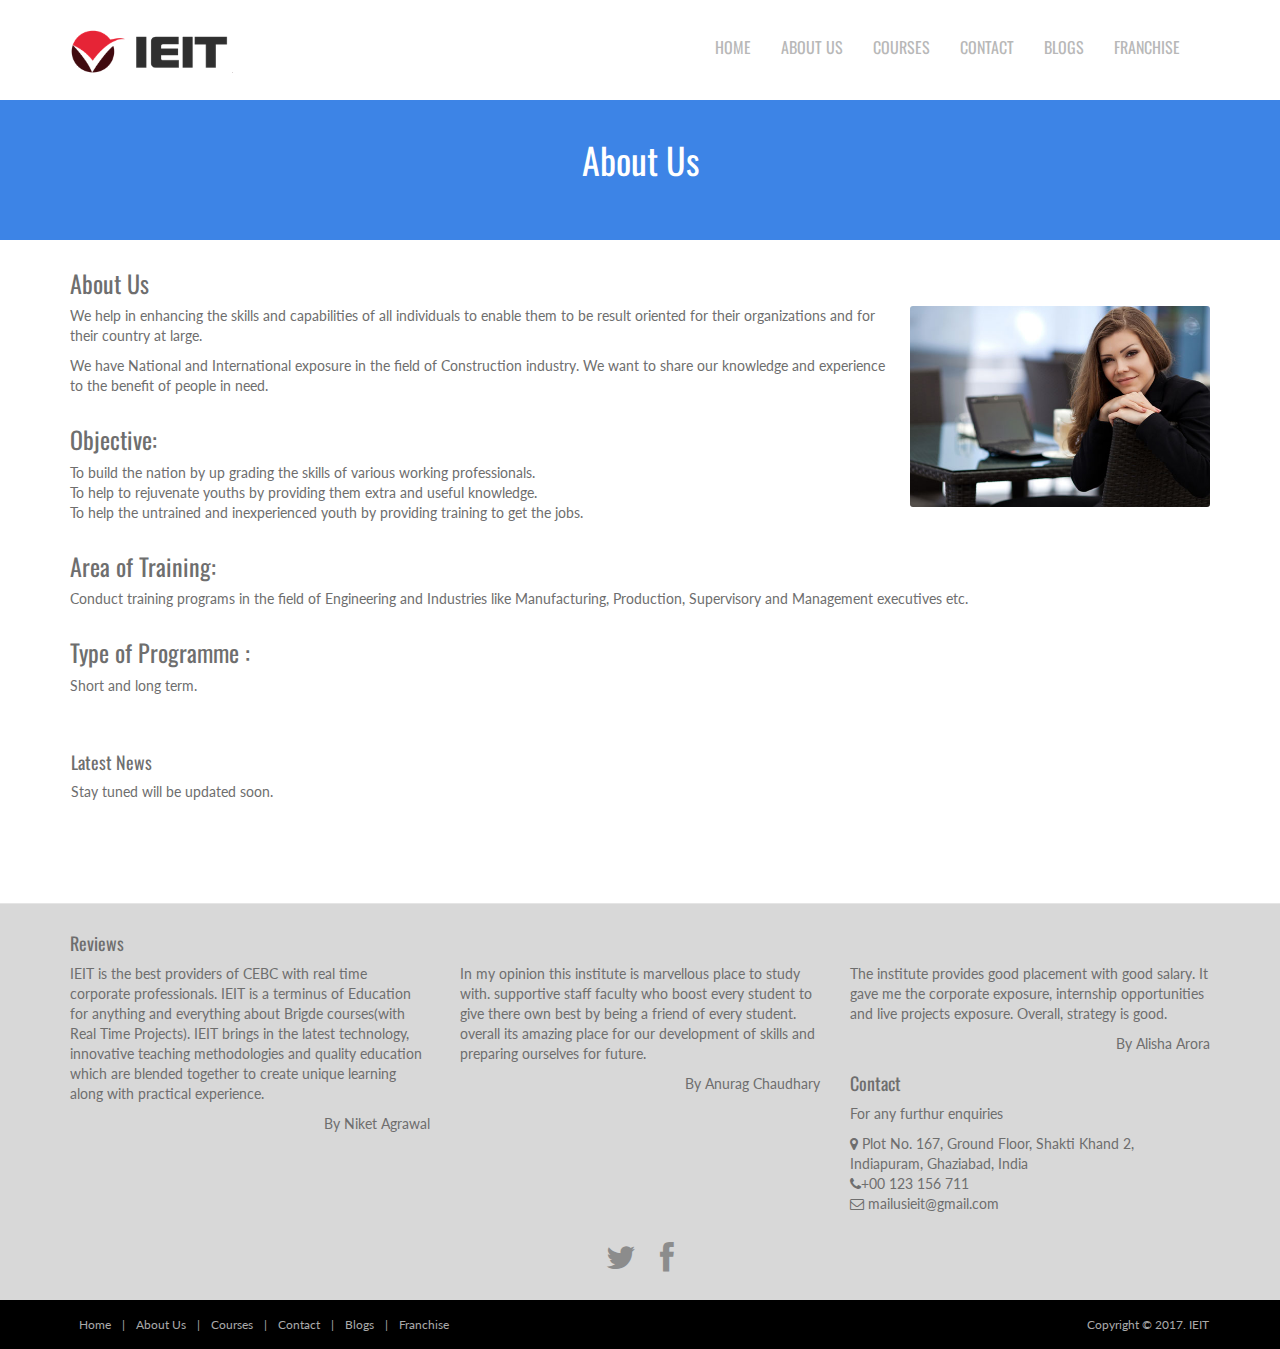
<file: about.html>
<!DOCTYPE html>
<html lang="en">
<head>
    <meta charset="utf-8">
    <meta name="viewport" content="width=device-width, initial-scale=1.0">
    <meta name="description" content="free-educational-responsive-web-template-webEdu">
    <meta name="author" content="webThemez.com">
    <title>About Us</title>
    <link rel="favicon" href="assets/images/favicon.png">
    <link rel="stylesheet" media="screen" href="http://fonts.googleapis.com/css?family=Open+Sans:300,400,700">
    <link rel="stylesheet" href="assets/css/bootstrap.min.css">
    <link rel="stylesheet" href="assets/css/font-awesome.min.css">
    <!-- Custom styles for our template -->
    <link rel="stylesheet" href="assets/css/bootstrap-theme.css" media="screen">
    <link rel="stylesheet" href="assets/css/style.css">
    <!-- HTML5 shim and Respond.js IE8 support of HTML5 elements and media queries -->
    <!--[if lt IE 9]>
	<script src="assets/js/html5shiv.js"></script>
	<script src="assets/js/respond.min.js"></script>
	<![endif]-->
</head>

<body>
    <!-- Fixed navbar -->
    <div class="navbar navbar-inverse">
        <div class="container">
            <div class="navbar-header">
                <!-- Button for smallest screens -->
                <button type="button" class="navbar-toggle" data-toggle="collapse" data-target=".navbar-collapse"><span class="icon-bar"></span><span class="icon-bar"></span><span class="icon-bar"></span></button>
                <a class="navbar-brand" href="index.html">
                    <img src="assets/images/logo.png" alt="Techro HTML5 template"></a>
            </div>
            <div class="navbar-collapse collapse">
                <ul class="nav navbar-nav pull-right mainNav">
                    <li><a href="index.html">Home</a></li>
					<li><a href="about.html">About Us</a></li>
					<li><a href="courses.html">Courses</a></li>
					
					<li><a href="contact.html">Contact</a></li>
					<li><a href="blogs.html">Blogs</a></li>
					<li><a href="franchise.html">Franchise</a></li>
				</ul>
            </div>
            <!--/.nav-collapse -->
        </div>
    </div>
    <!-- /.navbar -->

 	<header id="head" class="secondary">
            <div class="container">
                    <h1>About Us</h1>
                </div>
    </header>


    <!-- container -->
    <section class="container">
        <div class="row">
            <!-- main content -->
            <section class="col-sm-8 maincontent">
                <h3>About Us</h3>
                <p>
                    <img src="assets/images/about.jpg" alt="" class="img-rounded pull-right" width="300">
                    We help in enhancing the skills and capabilities of all individuals to enable them to be result oriented for their organizations and for their country at large.
					<br>
                </p>
                <p>We have National and International exposure in the field of Construction industry. We want to share our knowledge and experience to the benefit of people in need.</p>
                <h3>Objective:</h3>
                <p> To build the nation by up grading the skills of various working professionals. <br>
					To help to rejuvenate youths by providing them extra and useful knowledge.<br>
					To help the untrained and inexperienced youth by providing training to get the jobs.
				</p>
				<h3>Area of Training:</h3>
				<p>Conduct training programs in the field of Engineering and Industries like Manufacturing, Production, Supervisory and Management executives etc.
				</p>
				<h3>Type of Programme :</h3>
				<p>Short and long term.</p>
            </section>
            <!-- /main -->

            <!-- Sidebar -->
            <aside class="col-sm-4 sidebar sidebar-right">

                <div class="panel">
                    <h4>Latest News</h4>
					<p>Stay tuned will be updated soon.</p>
                    <!--ul class="list-unstyled list-spaces">
                        <li><a href="">Responsive Design</a><br>
                            <span class="small text-muted">Lorem ipsum dolor sit amet, consectetur adipisicing elit. Animi, laborum.</span></li>
                        <li><a href="">HTML5, CSS3 and JavaScript</a><br>
                            <span class="small text-muted">Consequuntur eius repellendus eos aliquid molestiae ea laborum ex quibusdam</span></li>
                        <li><a href="">Bootstrap</a><br>
                            <span class="small text-muted">Eveniet, consequuntur eius repellendus eos aliquid molestiae ea</span></li>
                        <li><a href="">Clean Template</a><br>
                            <span class="small text-muted">Sed, mollitia earum debitis est itaque esse reiciendis amet cupiditate.</span></li>
                        <li><a href="">Premium Quality</a><br>
                            <span class="small text-muted">Voluptate minus illo tenetur sint ab in culpa cumque impedit quibusdam. Saepe, molestias quia.</span></li>
                    </ul-->
                </div>

            </aside>
            <!-- /Sidebar -->

        </div>
    </section>
    <!-- /container -->
    <!--section class="team-content">
        <div class="container">
            <div class="row">
                <div class="col-md-12">
                    <h3>Our Team</h3>
                    <p>Voluptate minus illo tenetur sint ab in culpa cumque impedit quibusdam. Saepe, molestias quia.Voluptate minus illo tenetur sint ab in culpa cumque impedit quibusdam. Saepe, molestias quia.Voluptate minus illo tenetur sint ab in culpa cumque impedit quibusdam. Saepe, molestias quia.</p>
                    <br />
                </div>
            </div>
            <div class="row">

                <div class="col-md-3 col-sm-6 col-xs-6">
                    <!-- Team Member >
                    <div class="team-member">
                        <!-- Image Hover Block >
                        <div class="member-img">
                            <!-- Image  >
                            <img class="img-responsive" src="assets/images/photo-1.jpg" alt="">
                        </div>
                        <!-- Member Details >
                        <h4>John Doe</h4>
                        <!-- Designation >
                        <span class="pos">CEO</span>
                        <div class="team-socials">
                            <a href="#"><i class="fa fa-facebook"></i></a>
                            <a href="#"><i class="fa fa-google-plus"></i></a>
                            <a href="#"><i class="fa fa-twitter"></i></a>
                            <a href="#"><i class="fa fa-dribbble"></i></a>
                            <a href="#"><i class="fa fa-github"></i></a>
                        </div>
                    </div>
                </div>
                <div class="col-md-3 col-sm-6 col-xs-6">
                    <!-- Team Member >
                    <div class="team-member pDark">
                        <!-- Image Hover Block>
                        <div class="member-img">
                            <!-- Image  >
                            <img class="img-responsive" src="assets/images/photo-2.jpg" alt="">
                        </div>
                        <!-- Member Details >
                        <h4>Larry Doe</h4>
                        <!-- Designation >
                        <span class="pos">Director</span>
                        <div class="team-socials">
                            <a href="#"><i class="fa fa-facebook"></i></a>
                            <a href="#"><i class="fa fa-google-plus"></i></a>
                            <a href="#"><i class="fa fa-twitter"></i></a>
                            <a href="#"><i class="fa fa-dribbble"></i></a>
                            <a href="#"><i class="fa fa-github"></i></a>
                        </div>
                    </div>
                </div>
                <div class="col-md-3 col-sm-6 col-xs-6">
                    <!-- Team Member ]>
                    <div class="team-member pDark">
                        <!-- Image Hover Block >
                        <div class="member-img">
                            <!-- Image  ->
                            <img class="img-responsive" src="assets/images/photo-3.jpg" alt="">
                        </div>
                        <!-- Member Details >
                        <h4>Ranith Kays</h4>
                        <!-- Designation >
                        <span class="pos">Manager</span>
                        <div class="team-socials">
                            <a href="#"><i class="fa fa-facebook"></i></a>
                            <a href="#"><i class="fa fa-google-plus"></i></a>
                            <a href="#"><i class="fa fa-twitter"></i></a>
                            <a href="#"><i class="fa fa-dribbble"></i></a>
                            <a href="#"><i class="fa fa-github"></i></a>
                        </div>
                    </div>
                </div>
                <div class="col-md-3 col-sm-6 col-xs-6">
                    <!-- Team Member >
                    <div class="team-member pDark">
                        <!-- Image Hover Block >
                        <div class="member-img">
                            <!-- Image  >
                            <img class="img-responsive" src="assets/images/photo-4.jpg" alt="">
                        </div>
                        <!-- Member Details>
                        <h4>Joan Ray</h4>
                        <!-- Designation >
                        <span class="pos">Creative</span>
                        <div class="team-socials">
                            <a href="#"><i class="fa fa-facebook"></i></a>
                            <a href="#"><i class="fa fa-google-plus"></i></a>
                            <a href="#"><i class="fa fa-twitter"></i></a>
                            <a href="#"><i class="fa fa-dribbble"></i></a>
                            <a href="#"><i class="fa fa-github"></i></a>
                        </div>
                    </div>
                </div>
            </div>
        </div>
    </section-->
  <footer id="footer">
 
<div class="container">
   <div class="row">
  <div class="footerbottom">
    <div class="col-md-3 col-sm-6">
      <div class="footerwidget">
        <h4>
          Reviews
        </h4>
		<p>
            IEIT is the best providers of CEBC with real time corporate professionals. IEIT is a terminus of Education for anything and everything about Brigde courses(with Real Time Projects). IEIT brings in the latest technology, innovative teaching methodologies and quality education which are blended together to create unique learning along with practical experience.
		<p/>
		<p align="right">By Niket Agrawal</p>
      </div>
    </div>
    <div class="col-md-3 col-sm-6">
      <div class="footerwidget">
        <h4>
          <br>
        </h4>
        <p>In my opinion this institute is marvellous place to study with. supportive staff faculty who boost every student to give there own best by being a friend of every student. overall its amazing place for our development of skills and preparing ourselves for future.
		</p>
		<p align="right"> By Anurag Chaudhary
		</p>
      </div>
    </div>
    <div class="col-md-3 col-sm-6">
      <div class="footerwidget">
        <h4>
          <br>
        </h4>
        <p>The institute provides good placement with good salary. It gave me the corporate exposure, internship opportunities and live projects exposure. Overall, strategy is good.
		</p>
		<p align="right">By Alisha Arora
		</p>
      </div>
    </div>
    <div class="col-md-3 col-sm-6"> 
            	<div class="footerwidget"> 
                        <h4>Contact</h4> 
                        <p>For any furthur enquiries</p>
						<div class="contact-info"> 
						<i class="fa fa-map-marker"></i> Plot No. 167, Ground Floor, Shakti Khand 2, Indiapuram, Ghaziabad, India<br>
						<i class="fa fa-phone"></i>+00 123 156 711 <br>
						<i class="fa fa-envelope-o"></i> mailusieit@gmail.com
              </div> 
                </div><!-- end widget --> 
    </div>
  </div>
</div>
			<div class="social text-center">
				<a href="#"><i class="fa fa-twitter"></i></a>
				<a href="#"><i class="fa fa-facebook"></i></a>
			</div>

			<div class="clear"></div>
			<!--CLEAR FLOATS-->
		</div>
		<div class="footer2">
			<div class="container">
				<div class="row">

					<div class="col-md-6 panel">
						<div class="panel-body">
							<p class="simplenav">
								<a href="index.html">Home</a> | 
								<a href="about.html">About Us</a> | 
								<a href="courses.html">Courses</a> | 
								<a href="contact.html">Contact</a> | 
								<a href="blogs.html">Blogs</a> | 
								<a href="franchise.html">Franchise</a>
							</p>
						</div>
					</div>

					<div class="col-md-6 panel">
						<div class="panel-body">
							<p class="text-right">
								Copyright &copy; 2017. IEIT
							</p>
						</div>
					</div>

				</div>
				<!-- /row of panels -->
			</div>
		</div>
	</footer>

    <!-- JavaScript libs are placed at the end of the document so the pages load faster -->
    <script src="http://ajax.googleapis.com/ajax/libs/jquery/1.10.2/jquery.min.js"></script>
    <script src="http://netdna.bootstrapcdn.com/bootstrap/3.0.0/js/bootstrap.min.js"></script>
    <script src="assets/js/custom.js"></script>
</body>
</html>
</file>
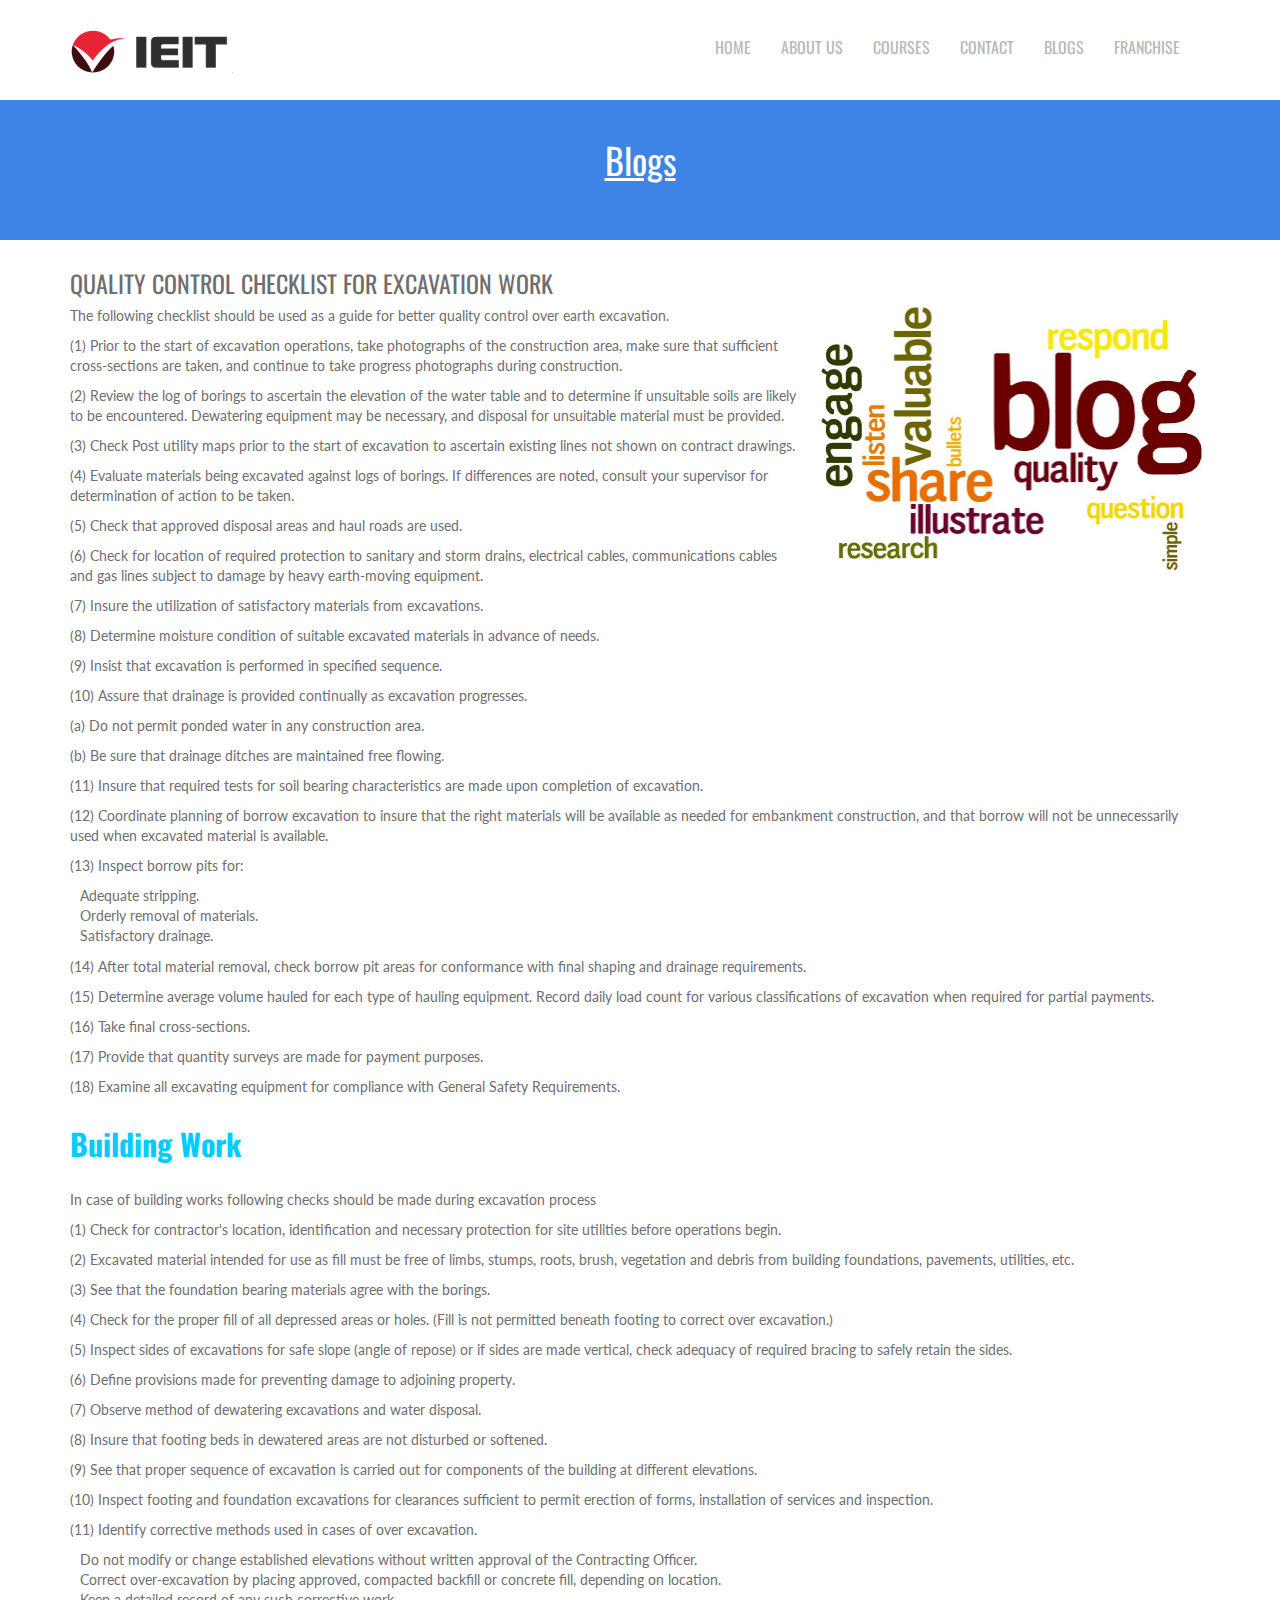
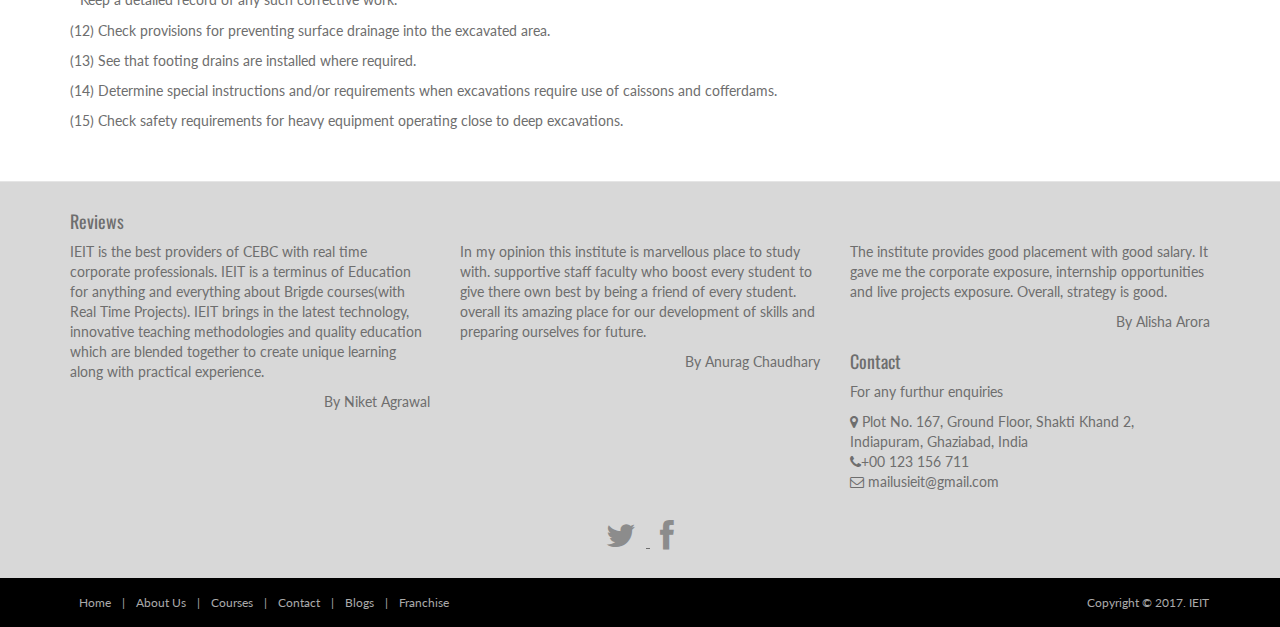
<file: blogs.html>
<!DOCTYPE html>
<html lang="en">
<head>
    <meta charset="utf-8">
    <meta name="viewport" content="width=device-width, initial-scale=1.0">
    <meta name="description" content="free-educational-responsive-web-template-webEdu">
    <meta name="author" content="webThemez.com">
    <title>Blogs</title>
    <link rel="favicon" href="assets/images/favicon.png">
    <link rel="stylesheet" media="screen" href="http://fonts.googleapis.com/css?family=Open+Sans:300,400,700">
    <link rel="stylesheet" href="assets/css/bootstrap.min.css">
    <link rel="stylesheet" href="assets/css/font-awesome.min.css">
    <!-- Custom styles for our template -->
    <link rel="stylesheet" href="assets/css/bootstrap-theme.css" media="screen">
    <link rel="stylesheet" href="assets/css/style.css">
    <!-- HTML5 shim and Respond.js IE8 support of HTML5 elements and media queries -->
    <!--[if lt IE 9]>
	<script src="assets/js/html5shiv.js"></script>
	<script src="assets/js/respond.min.js"></script>
	<![endif]-->
</head>

<body>
    <!-- Fixed navbar -->
    <div class="navbar navbar-inverse">
        <div class="container">
            <div class="navbar-header">
                <!-- Button for smallest screens -->
                <button type="button" class="navbar-toggle" data-toggle="collapse" data-target=".navbar-collapse"><span class="icon-bar"></span><span class="icon-bar"></span><span class="icon-bar"></span></button>
                <a class="navbar-brand" href="index.html">
                    <img src="assets/images/logo.png" alt="Techro HTML5 template"></a>
            </div>
            <div class="navbar-collapse collapse">
                <ul class="nav navbar-nav pull-right mainNav">
                    <li><a href="index.html">Home</a></li>
					<li><a href="about.html">About Us</a></li>
					<li><a href="courses.html">Courses</a></li>
					
					<li><a href="contact.html">Contact</a></li>
					<li><a href="blogs.html">Blogs</a></li>
					<li><a href="franchise.html">Franchise</a></li>
				</ul>
            </div>
            <!--/.nav-collapse -->
        </div>
    </div>
    <!-- /.navbar -->

 	<header id="head" class="secondary">
            <div class="container">
                    <u><h1>Blogs</h1><u>
                    <!--p>Lorem ipsum dolor sit amet, consectetur adipiscing eliras scele!</p-->
                </div>
    </header>


    <!-- container -->
    <section class="container">
        <div class="row">
            <!-- main content -->
            <section class="col-sm-8 maincontent">
                <h3>QUALITY CONTROL CHECKLIST FOR EXCAVATION WORK</h3>
                <p>
                    <img src="assets/images/blog.jpg" alt="" class="img-rounded pull-right" width="400">
                    <p>The following checklist should be used as a guide for better quality control over earth excavation.</p>
					<p>(1) Prior to the start of excavation operations, take photographs of the construction area, make sure that sufficient cross-sections are taken, and continue to take progress photographs during construction.</p>
					<p>(2) Review the log of borings to ascertain the elevation of the water table and to determine if unsuitable soils are likely to be encountered. Dewatering equipment may be necessary, and disposal for unsuitable material must be provided.</p>
					<p>(3) Check Post utility maps prior to the start of excavation to ascertain existing lines not shown on contract drawings.</p>
					<p>(4) Evaluate materials being excavated against logs of borings. If differences are noted, consult your supervisor for determination of action to be taken.</p>
					<p>(5) Check that approved disposal areas and haul roads are used.</p>
					<p>(6) Check for location of required protection to sanitary and storm drains, electrical cables, communications cables and gas lines subject to damage by heavy earth-moving equipment.</p>
					<p>(7) Insure the utilization of satisfactory materials from excavations.</p>
					<p>(8) Determine moisture condition of suitable excavated materials in advance of needs.</p>
					<p>(9) Insist that excavation is performed in specified sequence.</p>
					<p>(10) Assure that drainage is provided continually as excavation progresses.</p>
					<p>(a) Do not permit ponded water in any construction area.</p>
					<p>(b) Be sure that drainage ditches are maintained free flowing.</p>
					<p>(11) Insure that required tests for soil bearing characteristics are made upon completion of excavation.</p>
					<p>(12) Coordinate planning of borrow excavation to insure that the right materials will be available as needed for embankment construction, and that borrow will not be unnecessarily used when excavated material is available.</p>
					<p>(13) Inspect borrow pits for:</p>
					<ul>
					<li>Adequate stripping.</li>
					<li>Orderly removal of materials.</li>
					<li>Satisfactory drainage.</li>
					</ul>
					<p>(14) After total material removal, check borrow pit areas for conformance with final shaping and drainage requirements.</p>
					<p>(15) Determine average volume hauled for each type of hauling equipment. Record daily load count for various classifications of excavation when required for partial payments.</p>
					<p>(16) Take final cross-sections.</p>
					<p>(17) Provide that quantity surveys are made for payment purposes.</p>
					<p>(18) Examine all excavating equipment for compliance with General Safety Requirements.</p>
					<h2><span style="color: #00ccff;"><strong>Building Work</strong></span></h2>
					<p>In case of building works following checks should be made during excavation process</p>
					<p>(1) Check for contractor's location, identification and necessary protection for site utilities before operations begin.</p>
					<p>(2) Excavated material intended for use as fill must be free of limbs, stumps, roots, brush, vegetation and debris from building foundations, pavements, utilities, etc.</p>
					<p>(3) See that the foundation bearing materials agree with the borings.</p>
					<p>(4) Check for the proper fill of all depressed areas or holes. (Fill is not permitted beneath footing to correct over excavation.)</p>
					<p>(5) Inspect sides of excavations for safe slope (angle of repose) or if sides are made vertical, check adequacy of required bracing to safely retain the sides.</p>
					<p>(6) Define provisions made for preventing damage to adjoining property.</p>
					<p>(7) Observe method of dewatering excavations and water disposal.</p>
					<p>(8) Insure that footing beds in dewatered areas are not disturbed or softened.</p>
					<p>(9) See that proper sequence of excavation is carried out for components of the building at different elevations.</p>
					<p>(10) Inspect footing and foundation excavations for clearances sufficient to permit erection of forms, installation of services and inspection.</p>
					<p>(11) Identify corrective methods used in cases of over excavation.</p>
					<ul>
					<li>Do not modify or change established elevations without written approval of the Contracting Officer.</li>
					<li>Correct over-excavation by placing approved, compacted backfill or concrete fill, depending on location.</li>
					<li>Keep a detailed record of any such corrective work.</li>
					</ul>
					<p>(12) Check provisions for preventing surface drainage into the excavated area.</p>
					<p>(13) See that footing drains are installed where required.</p>
					<p>(14) Determine special instructions and/or requirements when excavations require use of caissons and cofferdams.</p>
					<p>(15) Check safety requirements for heavy equipment operating close to deep excavations.</p>
                </p>
			</aside>
            <!-- /Sidebar -->

        </div>
    </section>
    <!-- /container -->
    
  <footer id="footer">
 
<div class="container">
   <div class="row">
  <div class="footerbottom">
    <div class="col-md-3 col-sm-6">
      <div class="footerwidget">
        <h4>
          Reviews
        </h4>
		<p>
            IEIT is the best providers of CEBC with real time corporate professionals. IEIT is a terminus of Education for anything and everything about Brigde courses(with Real Time Projects). IEIT brings in the latest technology, innovative teaching methodologies and quality education which are blended together to create unique learning along with practical experience.
		<p/>
		<p align="right">By Niket Agrawal</p>
      </div>
    </div>
    <div class="col-md-3 col-sm-6">
      <div class="footerwidget">
        <h4>
          <br>
        </h4>
        <p>In my opinion this institute is marvellous place to study with. supportive staff faculty who boost every student to give there own best by being a friend of every student. overall its amazing place for our development of skills and preparing ourselves for future.
		</p>
		<p align="right"> By Anurag Chaudhary
		</p>
      </div>
    </div>
    <div class="col-md-3 col-sm-6">
      <div class="footerwidget">
        <h4>
          <br>
        </h4>
        <p>The institute provides good placement with good salary. It gave me the corporate exposure, internship opportunities and live projects exposure. Overall, strategy is good.
		</p>
		<p align="right">By Alisha Arora
		</p>
      </div>
    </div>
    <div class="col-md-3 col-sm-6"> 
            	<div class="footerwidget"> 
                        <h4>Contact</h4> 
                        <p>For any furthur enquiries</p>
						<div class="contact-info"> 
						<i class="fa fa-map-marker"></i> Plot No. 167, Ground Floor, Shakti Khand 2, Indiapuram, Ghaziabad, India<br>
						<i class="fa fa-phone"></i>+00 123 156 711 <br>
						<i class="fa fa-envelope-o"></i> mailusieit@gmail.com
              </div> 
                </div><!-- end widget --> 
    </div>
  </div>
</div>
			<div class="social text-center">
				<a href="#"><i class="fa fa-twitter"></i></a>
				<a href="#"><i class="fa fa-facebook"></i></a>
			</div>
			<div class="clear"></div>
			<!--CLEAR FLOATS-->
		</div>
		<div class="footer2">
			<div class="container">
				<div class="row">

					<div class="col-md-6 panel">
						<div class="panel-body">
							<p class="simplenav">
								<a href="index.html">Home</a> | 
								<a href="about.html">About Us</a> | 
								<a href="courses.html">Courses</a> | 
								<a href="contact.html">Contact</a> | 
								<a href="blogs.html">Blogs</a> | 
								<a href="franchise.html">Franchise</a>
							</p>
						</div>
					</div>

					<div class="col-md-6 panel">
						<div class="panel-body">
							<p class="text-right">
								Copyright &copy; 2017. IEIT
							</p>
						</div>
					</div>

				</div>
				<!-- /row of panels -->
			</div>
		</div>
	</footer>

    <!-- JavaScript libs are placed at the end of the document so the pages load faster -->
    <script src="http://ajax.googleapis.com/ajax/libs/jquery/1.10.2/jquery.min.js"></script>
    <script src="http://netdna.bootstrapcdn.com/bootstrap/3.0.0/js/bootstrap.min.js"></script>
    <script src="assets/js/custom.js"></script>
</body>
</html>
</file>
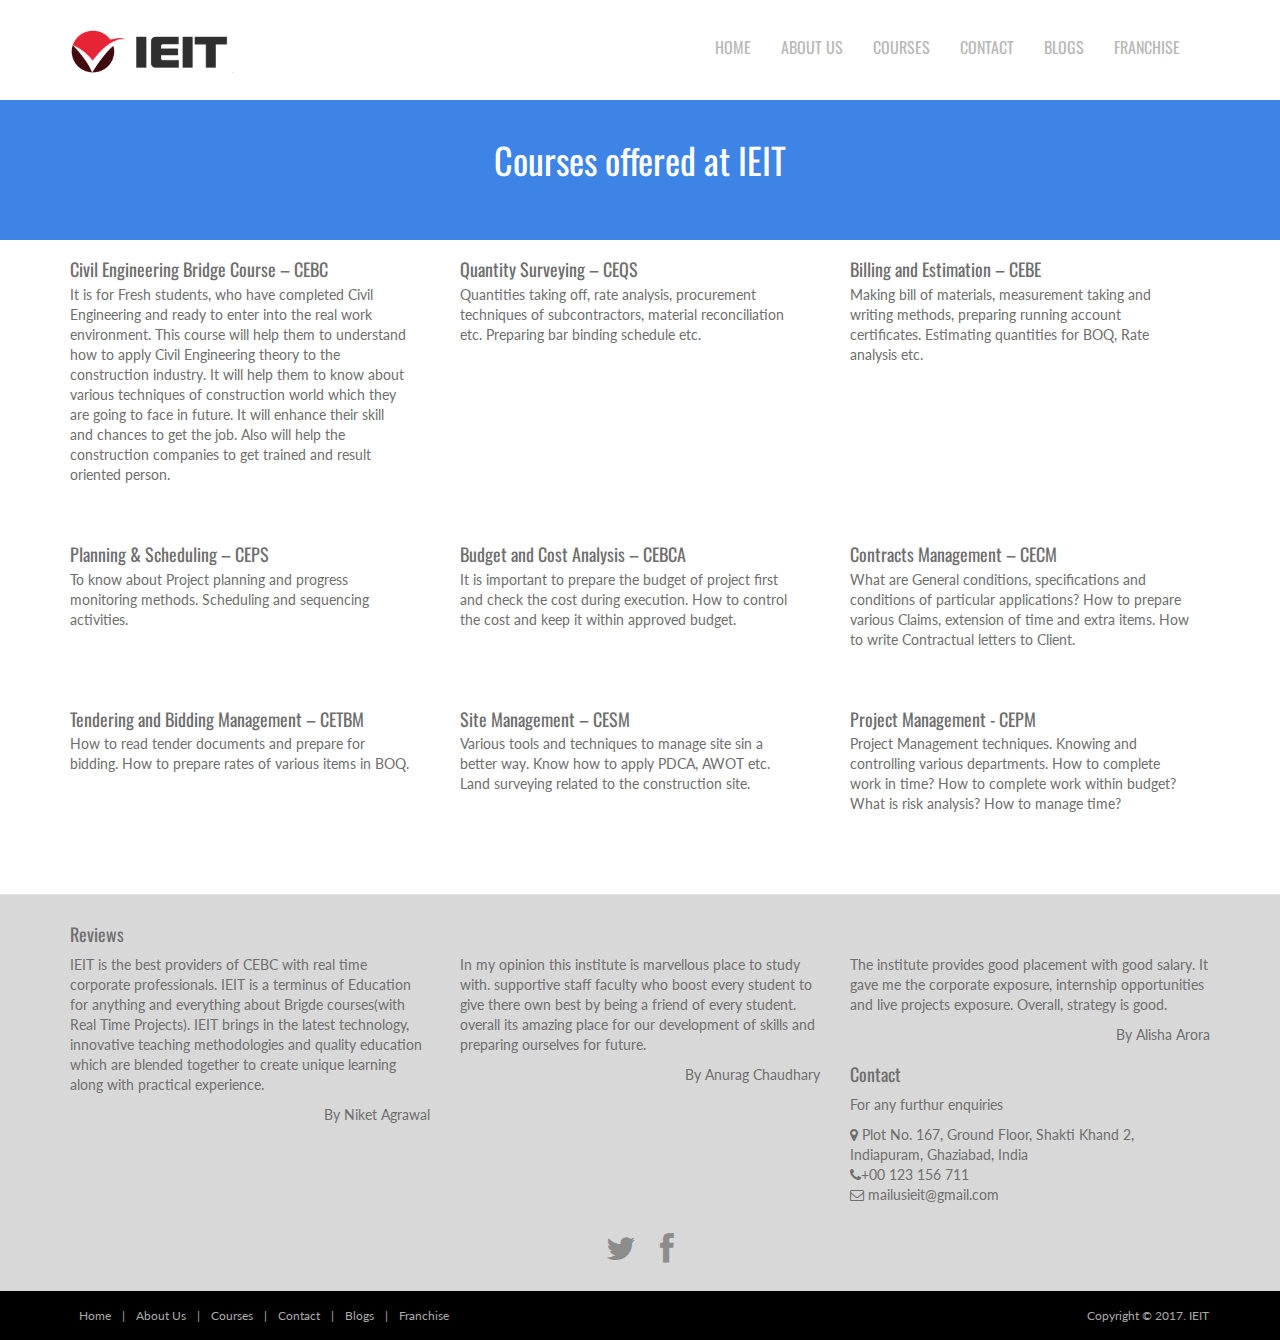
<file: courses.html>
<!DOCTYPE html>
<html lang="en">
<head>
	<meta charset="utf-8">
	<meta name="keywords" content="first keyword, second keyword, third keyword">
	<meta name="viewport" content="width=device-width, initial-scale=1.0">
	<meta name="description" content="free-educational-responsive-web-template-webEdu">
	<meta name="author" content="webThemez.com">
	<title>Courses at IEIT</title>
	<link rel="favicon" href="assets/images/favicon.png">
	<link rel="stylesheet" media="screen" href="http://fonts.googleapis.com/css?family=Open+Sans:300,400,700">
	<link rel="stylesheet" href="assets/css/bootstrap.min.css">
	<link rel="stylesheet" href="assets/css/font-awesome.min.css">
	<!-- Custom styles for our template -->
	<link rel="stylesheet" href="assets/css/bootstrap-theme.css" media="screen">
	<link rel="stylesheet" href="assets/css/style.css">
	<!-- HTML5 shim and Respond.js IE8 support of HTML5 elements and media queries -->
	<!--[if lt IE 9]>
	<script src="assets/js/html5shiv.js"></script>
	<script src="assets/js/respond.min.js"></script>
	<![endif]-->
</head>

<body>
	<!-- Fixed navbar -->
	<div class="navbar navbar-inverse">
		<div class="container">
			<div class="navbar-header">
				<!-- Button for smallest screens -->
				<button type="button" class="navbar-toggle" data-toggle="collapse" data-target=".navbar-collapse"><span class="icon-bar"></span><span class="icon-bar"></span><span class="icon-bar"></span></button>
				<a class="navbar-brand" href="index.html">
					<img src="assets/images/logo.png" alt="Techro HTML5 template"></a>
			</div>
			<div class="navbar-collapse collapse">
				<ul class="nav navbar-nav pull-right mainNav">
					<li><a href="index.html">Home</a></li>
					<li><a href="about.html">About Us</a></li>
					<li><a href="courses.html">Courses</a></li>
					<li><a href="contact.html">Contact</a></li>
					<li><a href="blogs.html">Blogs</a></li>
					<li><a href="franchise.html">Franchise</a></li>
				</ul>
			</div>
			<!--/.nav-collapse -->
		</div>
	</div>
	<!-- /.navbar -->

		<header id="head" class="secondary">
            <div class="container">
                    <h1>Courses offered at IEIT</h1>
                  
                </div>
    </header>

    
    <div class="container">
			<div class="row">
				<div class="col-md-4">
					<div class="featured-box"> 
						<div class="text">
							<h3>Civil Engineering Bridge Course – CEBC</h3>
							It is for Fresh students, who have completed Civil Engineering and ready to enter into the real work environment. This course will help them to understand how to apply Civil Engineering theory to the construction industry. It will help them to know about various techniques of construction world which they are going to face in future. It will enhance their skill and chances to get the job. Also will help the construction companies to get trained and result oriented person.
						</div>
					</div>
				</div>
				<div class="col-md-4">
					<div class="featured-box"> 
						<div class="text">
							<h3>Quantity Surveying – CEQS</h3>
							Quantities taking off, rate analysis, procurement techniques of subcontractors, material reconciliation etc. Preparing bar binding schedule etc.
						</div>
					</div>
				</div>
				<div class="col-md-4">
					<div class="featured-box"> 
						<div class="text">
							<h3>Billing and Estimation – CEBE</h3>
							Making bill of materials, measurement taking and writing methods, preparing running account certificates. Estimating quantities for BOQ, Rate analysis etc.
						</div>
					</div>
				</div>
			</div>
			<div class="row">
				<div class="col-md-4">
					<div class="featured-box"> 
						<div class="text">
							<h3>Planning & Scheduling – CEPS</h3>
							To know about Project planning and progress monitoring methods. Scheduling and sequencing activities. 
						</div>
					</div>
				</div>
				<div class="col-md-4">
					<div class="featured-box"> 
						<div class="text">
							<h3>Budget and Cost Analysis – CEBCA</h3>
							It is important to prepare the budget of project first and check the cost during execution. How to control the cost and keep it within approved budget.
						</div>
					</div>
				</div>
				<div class="col-md-4">
					<div class="featured-box"> 
						<div class="text">
							<h3>Contracts Management – CECM</h3>
							What are General conditions, specifications and conditions of particular applications? How to prepare various Claims, extension of time and extra items. How to write Contractual letters  to Client.
						</div>
					</div>
				</div>
			</div>
			<div class="row">
				<div class="col-md-4">
					<div class="featured-box"> 
						<div class="text">
							<h3>Tendering and Bidding Management – CETBM</h3>
							How to read tender documents and prepare for bidding. How to prepare rates of various items in BOQ.
						</div>
					</div>
				</div>
				<div class="col-md-4">
					<div class="featured-box"> 
						<div class="text">
							<h3>Site Management – CESM</h3>
							Various tools and techniques to manage site sin a better way. Know how to apply PDCA, AWOT etc. Land surveying related to the construction site.
						</div>
					</div>
				</div>
				<div class="col-md-4">
					<div class="featured-box"> 
						<div class="text">
							<h3>Project Management - CEPM</h3>
							Project Management techniques. Knowing and controlling various departments. How to complete work in time? How to complete work within budget? What is risk analysis? How to manage time?
						</div>
					</div>
				</div>
			</div>

		</section>
	</div>
    
	
 <footer id="footer">
 
<div class="container">
   <div class="row">
  <div class="footerbottom">
    <div class="col-md-3 col-sm-6">
      <div class="footerwidget">
        <h4>
          Reviews
        </h4>
		<p>
            IEIT is the best providers of CEBC with real time corporate professionals. IEIT is a terminus of Education for anything and everything about Brigde courses(with Real Time Projects). IEIT brings in the latest technology, innovative teaching methodologies and quality education which are blended together to create unique learning along with practical experience.
		<p/>
		<p align="right">By Niket Agrawal</p>
      </div>
    </div>
    <div class="col-md-3 col-sm-6">
      <div class="footerwidget">
        <h4>
          <br>
        </h4>
        <p>In my opinion this institute is marvellous place to study with. supportive staff faculty who boost every student to give there own best by being a friend of every student. overall its amazing place for our development of skills and preparing ourselves for future.
		</p>
		<p align="right"> By Anurag Chaudhary
		</p>
      </div>
    </div>
    <div class="col-md-3 col-sm-6">
      <div class="footerwidget">
        <h4>
          <br>
        </h4>
        <p>The institute provides good placement with good salary. It gave me the corporate exposure, internship opportunities and live projects exposure. Overall, strategy is good.
		</p>
		<p align="right">By Alisha Arora
		</p>
      </div>
    </div>
    <div class="col-md-3 col-sm-6"> 
            	<div class="footerwidget"> 
                        <h4>Contact</h4> 
                        <p>For any furthur enquiries</p>
						<div class="contact-info"> 
						<i class="fa fa-map-marker"></i> Plot No. 167, Ground Floor, Shakti Khand 2, Indiapuram, Ghaziabad, India<br>
						<i class="fa fa-phone"></i>+00 123 156 711 <br>
						<i class="fa fa-envelope-o"></i> mailusieit@gmail.com
              </div> 
                </div><!-- end widget --> 
    </div>
  </div>
</div>
			<div class="social text-center">
				<a href="#"><i class="fa fa-twitter"></i></a>
				<a href="#"><i class="fa fa-facebook"></i></a>
			</div>

			<div class="clear"></div>
			<!--CLEAR FLOATS-->
		</div>
		<div class="footer2">
			<div class="container">
				<div class="row">

					<div class="col-md-6 panel">
						<div class="panel-body">
							<p class="simplenav">
								<a href="index.html">Home</a> | 
								<a href="about.html">About Us</a> | 
								<a href="courses.html">Courses</a> | 
								<a href="contact.html">Contact</a> | 
								<a href="blogs.html">Blogs</a> | 
								<a href="franchise.html">Franchise</a>
							</p>
						</div>
					</div>

					<div class="col-md-6 panel">
						<div class="panel-body">
							<p class="text-right">
								Copyright &copy; 2017. IEIT
							</p>
						</div>
					</div>

				</div>
				<!-- /row of panels -->
			</div>
		</div>
	</footer>


	<!-- JavaScript libs are placed at the end of the document so the pages load faster -->
	<script src="http://ajax.googleapis.com/ajax/libs/jquery/1.10.2/jquery.min.js"></script>
	<script src="http://netdna.bootstrapcdn.com/bootstrap/3.0.0/js/bootstrap.min.js"></script>
	<script src="assets/js/custom.js"></script>
</body>
</html>
</file>
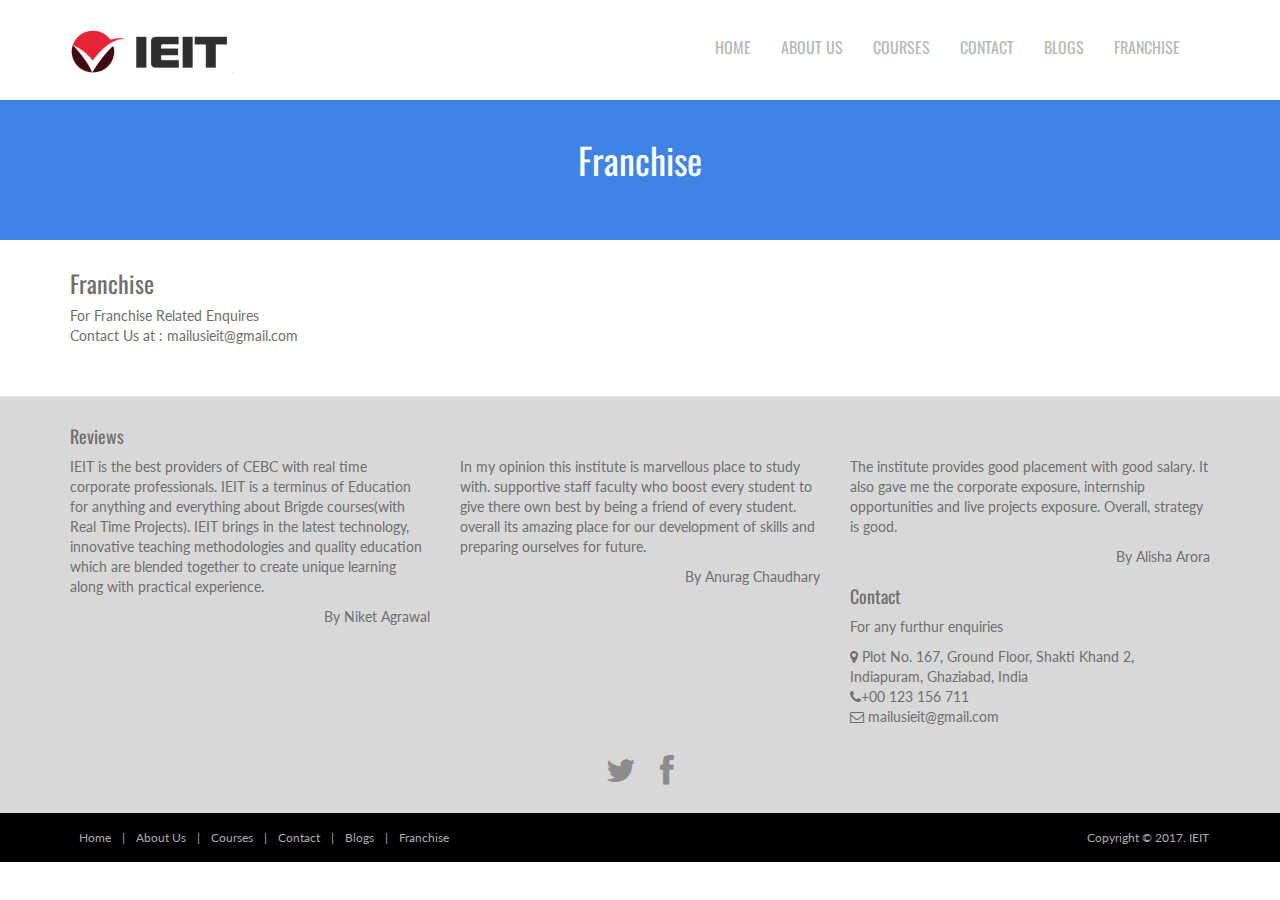
<file: franchise.html>
<!DOCTYPE html>
<html lang="en">
<head>
	<meta charset="utf-8">
	<meta name="viewport" content="width=device-width, initial-scale=1.0">
	<meta name="description" content="free-educational-responsive-web-template-webEdu">
	<meta name="author" content="webThemez.com">
	<title>Franchise</title>
	<link rel="favicon" href="assets/images/favicon.png">
	<link rel="stylesheet" media="screen" href="http://fonts.googleapis.com/css?family=Open+Sans:300,400,700">
	<link rel="stylesheet" href="assets/css/bootstrap.min.css">
	<link rel="stylesheet" href="assets/css/font-awesome.min.css">
	<!-- Custom styles for our template -->
	<link rel="stylesheet" href="assets/css/bootstrap-theme.css" media="screen">
	<link rel="stylesheet" href="assets/css/style.css">
	<!-- HTML5 shim and Respond.js IE8 support of HTML5 elements and media queries -->
	<!--[if lt IE 9]>
	<script src="assets/js/html5shiv.js"></script>
	<script src="assets/js/respond.min.js"></script>
	<![endif]-->
</head>

<body>
	<!-- Fixed navbar -->
	<div class="navbar navbar-inverse">
		<div class="container">
			<div class="navbar-header">
				<!-- Button for smallest screens -->
				<button type="button" class="navbar-toggle" data-toggle="collapse" data-target=".navbar-collapse"><span class="icon-bar"></span><span class="icon-bar"></span><span class="icon-bar"></span></button>
				<a class="navbar-brand" href="index.html">
					<img src="assets/images/logo.png" alt="Techro HTML5 template"></a>
			</div>
			<div class="navbar-collapse collapse">
				<ul class="nav navbar-nav pull-right mainNav">
					<li><a href="index.html">Home</a></li>
					<li><a href="about.html">About Us</a></li>
					<li><a href="courses.html">Courses</a></li>
					
					<li><a href="contact.html">Contact</a></li>
					<li><a href="blogs.html">Blogs</a></li>
					<li><a href="franchise.html">Franchise</a></li>
					
				</ul>
			</div>
			<!--/.nav-collapse -->
		</div>
	</div>
	<!-- /.navbar -->

		<header id="head" class="secondary">
            <div class="container">
                    <h1>Franchise</h1>
                    <!--p>Lorem ipsum dolor sit amet, consectetur adipiscing eliras scele!</p-->
                </div>
    </header>


	<!-- container -->
	<div class="container">
		<div class="row">
			<!-- Article content -->
			<section class="col-sm-12 maincontent">
				<h3>Franchise</h3>
				<p>
					For Franchise Related Enquires<br>
					Contact Us at : mailusieit@gmail.com
				</p>

			</section>
		</div>
	</div>
	<!-- /container -->
 <footer id="footer">
 
		<div class="container">
   <div class="row">
  <div class="footerbottom">
    <div class="col-md-3 col-sm-6">
      <div class="footerwidget">
        <h4>
          Reviews
        </h4>
		<p>
            IEIT is the best providers of CEBC with real time corporate professionals. IEIT is a terminus of Education for anything and everything about Brigde courses(with Real Time Projects). IEIT brings in the latest technology, innovative teaching methodologies and quality education which are blended together to create unique learning along with practical experience.
		<p/>
		<p align="right">By Niket Agrawal</p>
      </div>
    </div>
    <div class="col-md-3 col-sm-6">
      <div class="footerwidget">
        <h4>
          <br>
        </h4>
        <p>In my opinion this institute is marvellous place to study with. supportive staff faculty who boost every student to give there own best by being a friend of every student. overall its amazing place for our development of skills and preparing ourselves for future.
		</p>
		<p align="right"> By Anurag Chaudhary
		</p>
      </div>
    </div>
    <div class="col-md-3 col-sm-6">
      <div class="footerwidget">
        <h4>
          <br>
        </h4>
        <p>The institute provides good placement with good salary. It also gave me the corporate exposure, internship opportunities and live projects exposure. Overall, strategy is good.
		</p>
		<p align="right">By Alisha Arora
		</p>
      </div>
    </div>
    <div class="col-md-3 col-sm-6"> 
            	<div class="footerwidget"> 
                        <h4>Contact</h4> 
                        <p>For any furthur enquiries</p>
						<div class="contact-info"> 
						<i class="fa fa-map-marker"></i> Plot No. 167, Ground Floor, Shakti Khand 2, Indiapuram, Ghaziabad, India<br>
						<i class="fa fa-phone"></i>+00 123 156 711 <br>
						<i class="fa fa-envelope-o"></i> mailusieit@gmail.com
              </div> 
                </div><!-- end widget --> 
    </div>
  </div>
</div>
			<div class="social text-center">
				<a href="#"><i class="fa fa-twitter"></i></a>
				<a href="#"><i class="fa fa-facebook"></i></a>
			</div>

			<div class="clear"></div>
			<!--CLEAR FLOATS-->
		</div>
		<div class="footer2">
			<div class="container">
				<div class="row">

					<div class="col-md-6 panel">
						<div class="panel-body">
							<p class="simplenav">
								<a href="index.html">Home</a> | 
								<a href="about.html">About Us</a> | 
								<a href="courses.html">Courses</a> | 
								<a href="contact.html">Contact</a> | 
								<a href="blogs.html">Blogs</a> | 
								<a href="franchise.html">Franchise</a>
							</p>
						</div>
					</div>

					<div class="col-md-6 panel">
						<div class="panel-body">
							<p class="text-right">
								Copyright &copy; 2017. IEIT
							</p>
						</div>
					</div>

				</div>
				<!-- /row of panels -->
			</div>
		</div>
	</footer>

	<!-- JavaScript libs are placed at the end of the document so the pages load faster -->
	<script src="http://ajax.googleapis.com/ajax/libs/jquery/1.10.2/jquery.min.js"></script>
	<script src="http://netdna.bootstrapcdn.com/bootstrap/3.0.0/js/bootstrap.min.js"></script>
	<script src="assets/js/custom.js"></script>
</body>
</html>
</file>
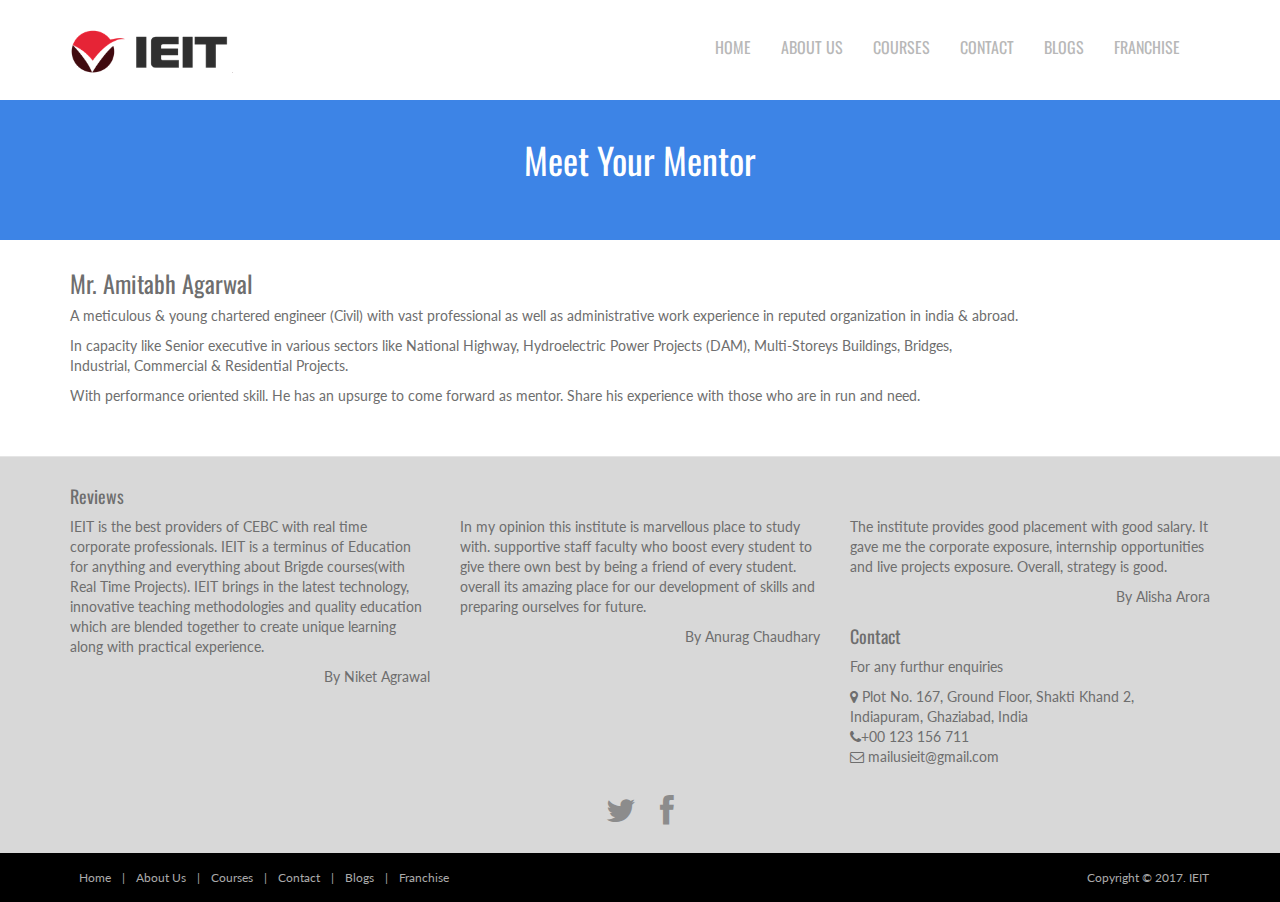
<file: meet.html>
<!DOCTYPE html>
<html lang="en">
<head>
    <meta charset="utf-8">
    <meta name="viewport" content="width=device-width, initial-scale=1.0">
    <meta name="description" content="free-educational-responsive-web-template-webEdu">
    <meta name="author" content="webThemez.com">
    <title>About Us</title>
    <link rel="favicon" href="assets/images/favicon.png">
    <link rel="stylesheet" media="screen" href="http://fonts.googleapis.com/css?family=Open+Sans:300,400,700">
    <link rel="stylesheet" href="assets/css/bootstrap.min.css">
    <link rel="stylesheet" href="assets/css/font-awesome.min.css">
    <!-- Custom styles for our template -->
    <link rel="stylesheet" href="assets/css/bootstrap-theme.css" media="screen">
    <link rel="stylesheet" href="assets/css/style.css">
    <!-- HTML5 shim and Respond.js IE8 support of HTML5 elements and media queries -->
    <!--[if lt IE 9]>
	<script src="assets/js/html5shiv.js"></script>
	<script src="assets/js/respond.min.js"></script>
	<![endif]-->
</head>

<body>
    <!-- Fixed navbar -->
    <div class="navbar navbar-inverse">
        <div class="container">
            <div class="navbar-header">
                <!-- Button for smallest screens -->
                <button type="button" class="navbar-toggle" data-toggle="collapse" data-target=".navbar-collapse"><span class="icon-bar"></span><span class="icon-bar"></span><span class="icon-bar"></span></button>
                <a class="navbar-brand" href="index.html">
                    <img src="assets/images/logo.png" alt="Techro HTML5 template"></a>
            </div>
            <div class="navbar-collapse collapse">
                <ul class="nav navbar-nav pull-right mainNav">
                    <li><a href="index.html">Home</a></li>
					<li><a href="about.html">About Us</a></li>
					<li><a href="courses.html">Courses</a></li>
					
					<li><a href="contact.html">Contact</a></li>
					<li><a href="blogs.html">Blogs</a></li>
					<li><a href="franchise.html">Franchise</a></li>
				</ul>
            </div>
            <!--/.nav-collapse -->
        </div>
    </div>
    <!-- /.navbar -->

 	<header id="head" class="secondary">
            <div class="container">
                    <h1>Meet Your Mentor</h1>
                </div>
    </header>


    <!-- container -->
    <section class="container">
        <div class="row">
            <!-- main content -->
            <section class="col-sm-8 maincontent">
                <h3>Mr. Amitabh Agarwal</h3>
                <p>A meticulous & young chartered engineer (Civil) with vast professional as well as administrative work experience in reputed organization in india & abroad.</h3>
                <p>In capacity like Senior executive in various sectors like National Highway, Hydroelectric Power Projects (DAM), Multi-Storeys Buildings, Bridges,<br> Industrial, Commercial & Residential Projects.
				</p>
				<p>With performance oriented skill. He has an upsurge to come forward as mentor. Share his experience with those who are in run and need.
				</p>
            </section>
            <!-- /main -->
        </div>
    </section>
    <!-- /container -->
    <!--section class="team-content">
        <div class="container">
            <div class="row">
                <div class="col-md-12">
                    <h3>Our Team</h3>
                    <p>Voluptate minus illo tenetur sint ab in culpa cumque impedit quibusdam. Saepe, molestias quia.Voluptate minus illo tenetur sint ab in culpa cumque impedit quibusdam. Saepe, molestias quia.Voluptate minus illo tenetur sint ab in culpa cumque impedit quibusdam. Saepe, molestias quia.</p>
                    <br />
                </div>
            </div>
            <div class="row">

                <div class="col-md-3 col-sm-6 col-xs-6">
                    <!-- Team Member >
                    <div class="team-member">
                        <!-- Image Hover Block >
                        <div class="member-img">
                            <!-- Image  >
                            <img class="img-responsive" src="assets/images/photo-1.jpg" alt="">
                        </div>
                        <!-- Member Details >
                        <h4>John Doe</h4>
                        <!-- Designation >
                        <span class="pos">CEO</span>
                        <div class="team-socials">
                            <a href="#"><i class="fa fa-facebook"></i></a>
                            <a href="#"><i class="fa fa-google-plus"></i></a>
                            <a href="#"><i class="fa fa-twitter"></i></a>
                            <a href="#"><i class="fa fa-dribbble"></i></a>
                            <a href="#"><i class="fa fa-github"></i></a>
                        </div>
                    </div>
                </div>
                <div class="col-md-3 col-sm-6 col-xs-6">
                    <!-- Team Member >
                    <div class="team-member pDark">
                        <!-- Image Hover Block>
                        <div class="member-img">
                            <!-- Image  >
                            <img class="img-responsive" src="assets/images/photo-2.jpg" alt="">
                        </div>
                        <!-- Member Details >
                        <h4>Larry Doe</h4>
                        <!-- Designation >
                        <span class="pos">Director</span>
                        <div class="team-socials">
                            <a href="#"><i class="fa fa-facebook"></i></a>
                            <a href="#"><i class="fa fa-google-plus"></i></a>
                            <a href="#"><i class="fa fa-twitter"></i></a>
                            <a href="#"><i class="fa fa-dribbble"></i></a>
                            <a href="#"><i class="fa fa-github"></i></a>
                        </div>
                    </div>
                </div>
                <div class="col-md-3 col-sm-6 col-xs-6">
                    <!-- Team Member ]>
                    <div class="team-member pDark">
                        <!-- Image Hover Block >
                        <div class="member-img">
                            <!-- Image  ->
                            <img class="img-responsive" src="assets/images/photo-3.jpg" alt="">
                        </div>
                        <!-- Member Details >
                        <h4>Ranith Kays</h4>
                        <!-- Designation >
                        <span class="pos">Manager</span>
                        <div class="team-socials">
                            <a href="#"><i class="fa fa-facebook"></i></a>
                            <a href="#"><i class="fa fa-google-plus"></i></a>
                            <a href="#"><i class="fa fa-twitter"></i></a>
                            <a href="#"><i class="fa fa-dribbble"></i></a>
                            <a href="#"><i class="fa fa-github"></i></a>
                        </div>
                    </div>
                </div>
                <div class="col-md-3 col-sm-6 col-xs-6">
                    <!-- Team Member >
                    <div class="team-member pDark">
                        <!-- Image Hover Block >
                        <div class="member-img">
                            <!-- Image  >
                            <img class="img-responsive" src="assets/images/photo-4.jpg" alt="">
                        </div>
                        <!-- Member Details>
                        <h4>Joan Ray</h4>
                        <!-- Designation >
                        <span class="pos">Creative</span>
                        <div class="team-socials">
                            <a href="#"><i class="fa fa-facebook"></i></a>
                            <a href="#"><i class="fa fa-google-plus"></i></a>
                            <a href="#"><i class="fa fa-twitter"></i></a>
                            <a href="#"><i class="fa fa-dribbble"></i></a>
                            <a href="#"><i class="fa fa-github"></i></a>
                        </div>
                    </div>
                </div>
            </div>
        </div>
    </section-->
  <footer id="footer">
 
<div class="container">
   <div class="row">
  <div class="footerbottom">
    <div class="col-md-3 col-sm-6">
      <div class="footerwidget">
        <h4>
          Reviews
        </h4>
		<p>
            IEIT is the best providers of CEBC with real time corporate professionals. IEIT is a terminus of Education for anything and everything about Brigde courses(with Real Time Projects). IEIT brings in the latest technology, innovative teaching methodologies and quality education which are blended together to create unique learning along with practical experience.
		<p/>
		<p align="right">By Niket Agrawal</p>
      </div>
    </div>
    <div class="col-md-3 col-sm-6">
      <div class="footerwidget">
        <h4>
          <br>
        </h4>
        <p>In my opinion this institute is marvellous place to study with. supportive staff faculty who boost every student to give there own best by being a friend of every student. overall its amazing place for our development of skills and preparing ourselves for future.
		</p>
		<p align="right"> By Anurag Chaudhary
		</p>
      </div>
    </div>
    <div class="col-md-3 col-sm-6">
      <div class="footerwidget">
        <h4>
          <br>
        </h4>
        <p>The institute provides good placement with good salary. It gave me the corporate exposure, internship opportunities and live projects exposure. Overall, strategy is good.
		</p>
		<p align="right">By Alisha Arora
		</p>
      </div>
    </div>
    <div class="col-md-3 col-sm-6"> 
            	<div class="footerwidget"> 
                        <h4>Contact</h4> 
                        <p>For any furthur enquiries</p>
						<div class="contact-info"> 
						<i class="fa fa-map-marker"></i> Plot No. 167, Ground Floor, Shakti Khand 2, Indiapuram, Ghaziabad, India<br>
						<i class="fa fa-phone"></i>+00 123 156 711 <br>
						<i class="fa fa-envelope-o"></i> mailusieit@gmail.com
              </div> 
                </div><!-- end widget --> 
    </div>
  </div>
</div>
			<div class="social text-center">
				<a href="#"><i class="fa fa-twitter"></i></a>
				<a href="#"><i class="fa fa-facebook"></i></a>
			</div>

			<div class="clear"></div>
			<!--CLEAR FLOATS-->
		</div>
		<div class="footer2">
			<div class="container">
				<div class="row">

					<div class="col-md-6 panel">
						<div class="panel-body">
							<p class="simplenav">
								<a href="index.html">Home</a> | 
								<a href="about.html">About Us</a> | 
								<a href="courses.html">Courses</a> | 
								<a href="contact.html">Contact</a> | 
								<a href="blogs.html">Blogs</a> | 
								<a href="franchise.html">Franchise</a>
							</p>
						</div>
					</div>

					<div class="col-md-6 panel">
						<div class="panel-body">
							<p class="text-right">
								Copyright &copy; 2017. IEIT
							</p>
						</div>
					</div>

				</div>
				<!-- /row of panels -->
			</div>
		</div>
	</footer>

    <!-- JavaScript libs are placed at the end of the document so the pages load faster -->
    <script src="http://ajax.googleapis.com/ajax/libs/jquery/1.10.2/jquery.min.js"></script>
    <script src="http://netdna.bootstrapcdn.com/bootstrap/3.0.0/js/bootstrap.min.js"></script>
    <script src="assets/js/custom.js"></script>
</body>
</html>
</file>
<file: assets/css/style.css>
/*
Author: WebThemez.com
Website: http://webthemez.com
Note: Please do not remove the footer backlink (webthemez.com)--(if you want to remove contact: webthemez@gmail.com)
Licence: Creative Commons Attribution 3.0** - http://creativecommons.org/licenses/by/3.0/
*/
@import url(http://fonts.googleapis.com/css?family=Oswald:400,700);
@import url(http://fonts.googleapis.com/css?family=Lato:400,700);
body {
	font-family: 'Lato', sans-serif;
	font-weight: normal;
    color: #6E6E6E;
}
/*General*/
h1, h2, h3, h4, h5, h6 {
	font-weight: normal;
	font-family: 'Oswald', sans-serif;
}
h1, .h1, h2, .h2, h3, .h3 {
	margin-top: 30px;
}
h2 {
	margin: 30px 0;
}
a{
    color:#3d84e6;
}
a:hover, a:focus{
    color:#3d84e6;
    text-decoration: underline;
}
.navbar-toggle {
	background-color: rgba(0, 0, 0, 0.89);
}
.navbar-nav>li>a {
	padding-top: 12px;
	padding-bottom: 12px;
	font-family: 'Oswald', sans-serif;
	font-weight: 400 !important;
}
blockquote {
	font-style: italic;
	font-family: Georgia;
	color: #999;
	margin: 0px 0 0px;
	padding: 0px 20px;
}
label {
	color: #777;
}
.btn-inline {
	color: #9C9C9C;
	font-size: 15px; 
}
.form-control {
	display: block;
	width: 100%;
	height: 41px;
	padding: 6px 12px;
	font-size: 14px;
	line-height: 2.428571;
	color: #555;
	background-color: #F7F7F7;
	background-image: none;
	border: 1px solid #ccc;
	border-radius: 0px;
}
.navbar-inverse .navbar-brand img {
	width: 171px;
}
.section-title {
	margin-bottom: 20px;
}
/* Header */
#head {
	/*background: #181015 url( ../images/bg_header.jpg) no-repeat;*/
	background-size: cover;
	height: 600px;
	text-align: center;
	color: white;
	font-weight: 300;
	position: relative; 
	background-position-x: center;
}
#head.secondary {
	height: 100px;
	min-height: 100px;
	padding-top: 0px;
}
#head .lead {
	font-size: 44px;
	margin-bottom: 6px;
	color: white;
	line-height: 1.15em;
}
#head .tagline {
	color: rgba(255,255,255,0.75);
	margin-bottom: 25px;
}
#head .tagline a {
	color: #fff;
}
#head .btn {
	margin-bottom: 10px;
}
#head .btn-default {
	text-shadow: none;
	background: transparent;
	color: rgba(255,255,255,.5);
	-webkit-box-shadow: inset 0px 0px 0px 3px rgba(255,255,255,.5);
	-moz-box-shadow: inset 0px 0px 0px 3px rgba(255,255,255,.5);
	box-shadow: inset 0px 0px 0px 3px rgba(255,255,255,.5);
	background: transparent;
}
#head .btn-default:hover, #head .btn-default:focus {
	color: rgba(255,255,255,.8);
	-webkit-box-shadow: inset 0px 0px 0px 3px rgba(255,255,255,.8);
	-moz-box-shadow: inset 0px 0px 0px 3px rgba(255,255,255,.8);
	box-shadow: inset 0px 0px 0px 3px rgba(255,255,255,.8);
	background: transparent;
}
#head .btn-default:active, #head .btn-default.active {
	color: #fff;
	-webkit-box-shadow: inset 0px 0px 0px 3px #fff;
	-moz-box-shadow: inset 0px 0px 0px 3px #fff;
	box-shadow: inset 0px 0px 0px 3px #fff;
	background: transparent;
}
.fluid_container {
	bottom: 0;
	height: 100%;
	left: 0;
	right: 0;
	top: 0;
	z-index: 0;
}
#camera_wrap_4 {
	bottom: 0;
	height: 100%;
	left: 0;
	margin-bottom: 0!important;
	position: absolute;
	right: 0;
	top: 0;
}
.camera_bar {
	z-index: 2;
}
.camera_thumbs {
	margin-top: -100px;
	position: relative;
	z-index: 1;
}
.camera_thumbs_cont {
	border-radius: 0;
	-moz-border-radius: 0;
	-webkit-border-radius: 0;
}
.camera_overlayer {
	opacity: .1;
}
.panel {
	margin-bottom: 0px;
	background-color: transparent;
	border: 1px solid transparent;
	border-radius: 0px;
	-webkit-box-shadow: none;
	box-shadow: none;
}
.panel-body {
	padding: 0px;
}
.btn-action, .btn-primary {
	color: #FFEFD7;
	background-image: -webkit-linear-gradient(top, #0ecfec 0%, #09bed9 100%);
	background-image: linear-gradient(to bottom, #0ecfec 0%, #09bed9 100%);
 filter: progid:DXImageTransform.Microsoft.gradient(startColorstr='#0ecfec22', endColorstr='#09bed900', GradientType=0);
 filter: progid:DXImageTransform.Microsoft.gradient(enabled = false);
	background-repeat: repeat-x;
	border: 0 none;
}
.btn-action:hover, .btn-primary:hover {
	background: #04a0b7;
}
.btn:hover, .btn:active {
	color: #c0c0c0;
}
ul, .list.custom-list ul {
	margin: 0 0 11px;
	list-style-type: none;
	padding-left: 10px;
}
.list.custom-list ul li {
	margin: 0;
	padding: 4px 0 5px 0px;
	border-top: 1px dashed #f2f2f2;
	position: relative;
	/*background: url(../images/arrow.png) no-repeat 0 11px;*/
}
.list.custom-list ul li a {
	font: 14px/1.2em 'Roboto', sans-serif;
	color:#878787;
	text-transform: none;
	display: inline;
	position: relative;
}
.thumbnail {
	position: relative;
	margin: 0;
	border-radius: 0;
	box-shadow: none;
	border: none;
	padding: 0;
	background: none; 
	padding: 4px;
}
.thumbnail time {
	background: #3d84e6;
	padding: 5px 0;
	display: block;
	text-indent: 12px;
	color: #fff;
}
.thumbnail .caption {
	padding: 9px 0 0;
	color: #606577;
}
.thumbnail .caption:hover {
}
.thumbnail .caption a {
	font: 20px;
}
.slideUp {
	top: -100px;
}
.navbar-inverse {
	background: #fff;  
margin: 0 auto; 
}
.navbar-inverse {
	border: none;
}
.navbar-inverse .navbar-nav > li > a, .navbar-inverse .navbar-nav > .open ul > a {
	color: #B8B8B8;
	font-size: 16px;
	text-transform: uppercase;
}
.navbar-inverse .navbar-nav > li > a:hover, .navbar-inverse .navbar-nav > li > a:focus, 
.navbar-inverse .navbar-nav > .open > a:hover, .navbar-inverse .navbar-nav > .open > a:focus,
.navbar-inverse .navbar-nav > .active > a{
	background: #3d84e6;
	color: #fff !important;
    border-radius: 0px;
} 
.navbar-inverse .navbar-nav > li > a, .navbar-inverse .navbar-nav > .open ul > a {
	text-align: left;
}
.navbar-inverse .navbar-nav > .active > a, .navbar-inverse .navbar-nav > .active > a:hover{
color: #fff !important;
    border-radius: 0px;
    background: #3d84e6;
}
.heading-text{
    position: absolute;
    z-index: 999;
    text-align: center;
    width: 100%;
    left: 0px;
    right: 0px;
    top: 30%;
}
.heading-text h1{
    font-size: 45px;
}
.heading-text p{
font-size: 27px;
}
/* Highlights*/
.highlight {
	margin-top: 40px;
}
.h-caption {
	text-align: center;
}
.h-caption i {
	display: block;
	font-size: 54px;
	color: #3d84e6;
	margin-bottom: 36px;
}
.h-caption h4 {
	color: #382526;
	font-size: 16px;
	font-weight: bold;
	margin-bottom: 20px;
}
div.hbox {
	background: #fff;
	padding: 10px 15px;
}
.h-body {
}
.jumbotron {
	background-color: #E0E0E0;
}
.page-header {
	border-bottom: 1px solid #15c008;
}
.page-title {
	margin-top: 20px;
	font-weight: 300;
	color: #15c008;
}
.text-muted {
	color: #888;
}
.breadcrumb {
	background: none;
	padding: 0;
	margin: 30px 0 0px 0;
}
ul.list-spaces li {
	margin-bottom: 10px;
}
/* Helpers */
.container-full {
	margin: 0 auto;
	width: 100%;
}
.top-space {
	margin-top: 60px;
}
.top-margin {
	margin-top: 20px;
}
.circle {
	background: rgb(214, 214, 214);
	width: 95px;
	height: 95px;
	border-radius: 90px;
	line-height: 95px;
	margin: 0 auto 20px;
}
img {
	max-width: 100%;
}
img.pull-right {
	margin-left: 10px;
}
img.pull-left {
	margin-right: 10px;
}
#map {
	width: 100%;
	height: 280px;
}
#social {
	margin-top: 50px;
	margin-bottom: 50px;
}
#social .wrapper {
	width: 340px;
	margin: 0 auto;
}
.sidebar {
	padding-top: 36px;
	padding-bottom: 30px;
}
.sidebar .panel {
	margin-bottom: 20px;
}
.sidebar h1, .sidebar .h1, .sidebar h2, .sidebar .h2, .sidebar h3, .sidebar .h3 {
	margin-top: 20px;
}
.featured-box {
	padding: 20px;
    padding-left: 0px;
	margin-bottom: 20px;
}
.featured-box .text {
	padding-left: 0px;
}
.featured-box h3 {
    font-size: 18px;
	margin: 0 0 5px 0;
}
.featured-box i {
	position: absolute;
	display: inline-block;
	color: #A8A8A8; 
	padding: 0px;
	border-radius: 50px;
	width: 24px;
	height: 24px;
	margin: 0px;
	width: 60px;
	height: 60px;
	text-align: center;
	line-height: 60px;
}
footer {
	border-top: 1px solid #e5e5e5;
	background:#D8D8D8;
	margin-top: 40px;
    padding-top: 20px;
}
 ul.menu{
    padding: 0px;
}
.menu li{
    padding: 5px 0px;
}
.menu li a{
    color:#717171;
}
.social {
	margin: 20px 0;
}
.social a {
	font-size: 32px;
	margin: 0 10px;
	color: #8c8c8c;
}
.social a:hover {
	color: #3d84e6;
}
/* Footer */
.footer1 {
	background: #fff;
	padding: 30px 0 0 0;
	font-size: 12px;
	color: #999;
}
.footer1 a {
	color: #ccc;
}
.footer1 a:hover {
	color: #fff;
}
.footer1 .panel {
	margin-bottom: 30px;
}
.footer1 .panel-title {
	font-size: 17px;
	font-weight: bold;
	color: #ccc;
	margin: 0 0 20px;
}
.footer1 .entry-meta {
	border-top: 1px solid #ccc;
	border-bottom: 1px solid #ccc;
	margin: 0 0 35px 0;
	padding: 2px 0;
	color: #888888;
	font-size: 12px;
	font-size: 0.75rem;
}
.footer1 .entry-meta a {
	color: #333333;
}
.footer1 .entry-meta .meta-in {
	border-top: 1px solid #ccc;
	border-bottom: 1px solid #ccc;
	padding: 10px 0;
}
.follow-me-icons {
	font-size: 30px;
}
.follow-me-icons i {
	float: left;
	margin: 0 10px 0 0;
	color: #3d84e6;
}
.footer2 {
	background: #000;
	padding: 15px 0;
	color: #aaa;
	font-size: 12px;
}
.footer2 a {
	color: #aaa;
}
.footer2 a:hover {
	color: #fff;
}
.footer2 p {
	margin: 0;
}
.panel-simplenav {
	margin-left: -5px;
}
.panel-simplenav a {
	margin: 0 5px;
}
#services .fa {
	color: #3d84e6;
}
/* carousel */
#quote-carousel {
	padding: 0 10px 30px 10px;
	margin-top: 30px 0px 0px;
}
/* Control buttons  */
#quote-carousel .carousel-control {
	background: none;
	color: #222;
	font-size: 2.3em;
	text-shadow: none;
	margin-top: 30px;
}
/* Previous button  */
#quote-carousel .carousel-control.left {
	left: -12px;
}
/* Next button  */
#quote-carousel .carousel-control.right {
	right: -12px !important;
}
/* Changes the position of the indicators */
#quote-carousel .carousel-indicators {
	right: 50%;
	top: auto;
	bottom: 0px;
	margin-right: -19px;
}
/* Changes the color of the indicators */
#quote-carousel .carousel-indicators li {
	background: #c0c0c0;
}
#quote-carousel .carousel-indicators .active {
	background: #333333;
}
#quote-carousel img {
	width: 250px;
	height: 100px;
}
/* End carousel */

.item blockquote {
	border-left: none;
	margin: 0;
}
.item blockquote img {
	margin-bottom: 10px;
}
.item blockquote p:before {
	content: "\f10d";
	font-family: 'Fontawesome';
	float: left;
	margin-right: 10px;
}
.contact ul {
	padding: 0px;
}
.contact ul li {
	margin-bottom: 10px;
	list-style: none;
}
footer ul li {
	list-style: none;
}
#map-canvas {
	height: 100%;
	margin: 0px;
	padding: 0px;
}
/* ------- */

.isotopeWrapper article {
	margin-bottom: 30px;
}
#portfolio {
}
#portfolio img {
	width: 100%;
}
#portfolio article p {
	margin-bottom: 1.45em;
	/*set next row on the baseline*/;
}
nav#filter {
	margin-bottom: 1.5em;
}
nav#filter li {
	display: inline-block;
	margin: 10px;
}
nav#filter a {
	padding: 4px 12px;
	line-height: 20px;
	border: 1px solid #3d84e6;
	text-decoration: none;
	color: #3d84e6;
    border-left: 0px;
border-right: 0px;
}
nav#filter a.current {
	background: #3d84e6;
	color: #fff;
}
.iconColor .fa {
	color: #ee0c45;
}
.portfolio-items article img {
	width: 100%;
}
.portfolio-item {
	display: block;
	position: relative;
	-webkit-transition: all 0.2s ease-in-out;
	-moz-transition: all 0.2s ease-in-out;
	-o-transition: all 0.2s ease-in-out;
	transition: all 0.2s ease-in-out;
}
.portfolio-item img {
	-webkit-transition: all 300ms linear;
	-moz-transition: all 300ms linear;
	-o-transition: all 300ms linear;
	-ms-transition: all 300ms linear;
	transition: all 300ms linear;
}
.portfolio-item .portfolio-desc {
	display: block;
	opacity: 0;
	position: absolute;
	width: 100%;
	left: 0;
	top: 0;
	color: rgba(220, 220, 220);
}
.fancybox-overlay {
	background: rgba(0, 0, 0, 0.64);
}
.portfolio-item:hover .portfolio-desc {
	padding-top: 20%;
	height: 100%;
	transition: all 200ms ease-in-out 0s;
	opacity: 1;
	background: rgba(61, 61, 61, 0.67);
}
.portfolio-item .portfolio-desc a {
	color: #fff;
	text-align: center;
	display: block;
}
.portfolio-item .portfolio-desc a:hover {
	/*text-shadow: 2px 2px 1px rgba(0, 0, 0, 0.7);*/
	text-decoration: none;
}
.portfolio-item .portfolio-desc .folio-info {
	top: -20px;
	padding: 30px;
	height: 0;
	opacity: 0;
	position: relative;
}
.portfolio-item:hover .folio-info {
	height: 100%;
	opacity: 1;
	transition: all 500ms ease-in-out 0s;
	top: 5px;
}
.portfolio-item .portfolio-desc .folio-info h5 {
	text-transform: uppercase;
	text-align: center;
	font-weight: bold;
	font-size: 1.4em;
}
.portfolio-item .portfolio-desc .folio-info p {
	color: #ffffff;
	font-size: 12px;
}
.newsBox {
	margin-bottom: 12px;
}
.newsBox img {
	width: 100% !important;
}
/*Da Slider*/
.da-slider {
	width: auto;
	height: auto;
	max-height: initial;
	position: absolute;
	top: 0px;
	bottom: 0px;
	right: 0px;
	left: 0px;
}
.da-slide h2 {
	text-align: left;
	top: 15%;
	font-weight: bold;
}
.da-slide p {
	text-align: left;
	top: 40%;
	font-size: 30px;
}
.da-arrows span {
	position: absolute;
	top: 45%;
}
.da-dots span.da-dots-current:after {
	content: '';
	background: #3d84e6;
}
.team-member {
	padding-top: 5px;
	margin-bottom: 15px;
}
.team-heading {
	display: block;
	width: 100%;
}
.member-img {
	overflow: hidden;
}
.member-img img {
	border-radius: 0px; 
}
.team-socials {
	margin: 15px 0;
	display: block;
	text-align: center;
}
.team-socials i {
	width: 35px;
	height: 35px;
	position: relative;
	display: inline-block;
	text-align: center;
	font-size: 18px;
	color: #C7C7C7;
}
.team-socials i:hover {
	color: #3d84e6;
}
.team-member h4 {
	font-size: 19px;
	line-height: 32px;
	padding: 10px 0 0;
	text-align: center;
	margin: 0px;
}
.team-member .pos {
	display: block;
	margin: 0;
	text-align: center;
}
#head.secondary { 
	padding-top: 0px;
	background:#3d84e6;
	/*background: #3d84e6;*/
	background-size: cover;
	text-align: center; 
    padding:10px 0;
	height: 140px; 
}
#head.secondary h1{ 
    COLOR: #fff;
    text-align: center;
}
/*Price table*/
.flat {
	margin: 30px 0;
}
.flat .plan {
	border-radius: 0px;
	list-style: none;
	padding: 0 0 20px;
	margin: 0 0 15px;
	background: #fff;
	text-align: center;
	box-shadow: 0px 3px 3px rgba(0, 0, 0, 0.29) !important;
}
.flat .plan li {
	padding: 10px 15px;
	color: #ccc;
	border-top: 1px solid #f5f5f5;
	-webkit-transition: 300ms;
	transition: 300ms;
}
.flat .plan li.plan-price {
	border-top: 0;
}
.flat .plan li.plan-name {
	border-radius: 0;
	padding: 15px;
	font-size: 24px;
	line-height: 24px;
	color: #fff;
	background: #4E4E4E;
	margin-bottom: 30px;
	border-top: 0;
}
.flat .plan li > strong {
	color: #6B6B6B;
	font-weight: normal;
}
.flat .plan li.plan-action {
	margin-top: 10px;
	border-top: 0;
}
.flat .plan.featured {
	-webkit-transform: scale(1.1);
	-ms-transform: scale(1.1);
	transform: scale(1.1);
}
.flat .plan.featured:hover li.plan-name, .flat .plan:hover li.plan-name, .flat .plan.featured.plan-name {
	background: #3d84e6 !important;
}
.btn {
	background: #3d84e6;
	color: #fff;
}
.footer2 a {
	padding: 4px 8px;
}

/**
  MEDIA QUERIES
*/
@media (max-width: 767px) {
#head.secondary {
	height: 80px;
	min-height: 80px;
	background-size: initial;
}
#camera_wrap_4, #head{
height:480px !important;
}
#head .lead {
	font-size: 34px;
}
}

/* Small devices (tablets, 768px and up) */
@media (min-width: 768px) {
#quote-carousel {
	margin-bottom: 0;
	padding: 0 40px 30px 40px;
	margin-top: 30px;
}
}

@media (max-width: 767px) {
.navbar-collapse ul {
	text-align: right;
	margin-right: 0px;
}
}

/* Small devices (tablets, up to 768px) */
@media (max-width: 768px) {
/* Make the indicators larger for easier clicking with fingers/thumb on mobile */
    #head.secondary { 
height: 157px !important;
}
#camera_wrap_4, #head{
height:480px !important;
}
.navbar-inverse .navbar-nav > li > a, .navbar-inverse .navbar-nav > .open ul > a {
	font-size: 13px;
}
    .navbar-inverse .navbar-nav > li > a, .navbar-inverse .navbar-nav > .open ul > a {
text-align: right;
}
#quote-carousel .carousel-indicators {
	bottom: -20px !important;
}
#quote-carousel .carousel-indicators li {
	display: inline-block;
	margin: 0px 5px;
	width: 15px;
	height: 15px;
}
#quote-carousel .carousel-indicators li.active {
	margin: 0px 5px;
	width: 20px;
	height: 20px;
}
.footer2 p {
	margin: 0;
	text-align: center;
}
}

@media (max-width: 420px) { 
#camera_wrap_4, #head{
height:380px !important;
}
.da-slide h2 {
	font-size: 28px;
}
.da-slide p {
	font-size: 19px;
	font-weight: 400;
}
}
.camera_caption h2 {
border-bottom: 4px solid #1fcdff;
font-family: 'Open Sans', sans-serif;
font-size: 100px;
font-weight: 700;
letter-spacing: -2px;
}
.camera_fakehover:before {
content: '';
width: 100%;
height: initial;
background: rgba(8, 111, 148, 0.5);
z-index: 99999;
position: absolute;
height: inherit;
width: 100%;
left: 0px;
}
.grey-box-icon {
background: #f6f6f6;
padding: 15px 20px 20px 20px;
text-align: center;
margin-top: 113px;
position: relative;
}
.grey-box-icon-pos{
    margin-top: -88px;
    margin-bottom: 31px;
}
.grey-box-icon:hover .fontawesome-icon.circle-white {
background-color: #f6f6f6;
color: #697277;
-moz-transition: all .2s ease-in;
-webkit-transition: all .2s ease-in;
-o-transition: all .2s ease-in;
transition: all .2s ease-in;
}
.footer_post li {
float: left;
margin: 2px;
list-style: none;
}

.video-list-thumbs{}
.video-list-thumbs > li{
    margin-bottom:12px
}
.video-list-thumbs > li:last-child{}
.video-list-thumbs > li > a{
	display:block;
	position:relative;
	background-color: #212121;
	color: #fff;
	padding: 8px;
	border-radius:3px
}
.video-list-thumbs > li > a:hover{
	background-color:#000;
	transition:all 500ms ease;
	box-shadow:0 2px 4px rgba(0,0,0,.3);
	text-decoration:none
}
.video-list-thumbs h2{
	bottom: 0;
	font-size: 14px;
	height: 33px;
	margin: 8px 0 0;
}
.video-list-thumbs .play-button{
    font-size: 60px;
    opacity: 0.6;
    position: absolute;
    right: 43%;
    top: 34%;
    background: url(../images/playbutton.png) no-repeat;
    width: 36px;
    height: 36px;
}
.video-list-thumbs > li > a:hover .play-button{
	color:#fff;
	opacity:1; 
	transition:all 500ms ease;
}
.video-list-thumbs .duration{
	background-color: rgba(0, 0, 0, 0.4);
	border-radius: 2px;
	color: #fff;
	font-size: 11px;
	font-weight: bold;
	left: 12px;
	line-height: 13px;
	padding: 2px 3px 1px;
	position: absolute;
	top: 12px;
}
.video-list-thumbs > li > a:hover .duration{
	background-color:#000;
	transition:all 500ms ease;
}
@media (min-width:320px) and (max-width: 480px) { 
	.video-list-thumbs .glyphicon-play-circle{
    font-size: 35px;
    right: 36%;
    top: 27%;
	}
	.video-list-thumbs h2{
		bottom: 0;
		font-size: 12px;
		height: 22px;
		margin: 8px 0 0;
	}
}
</file>
